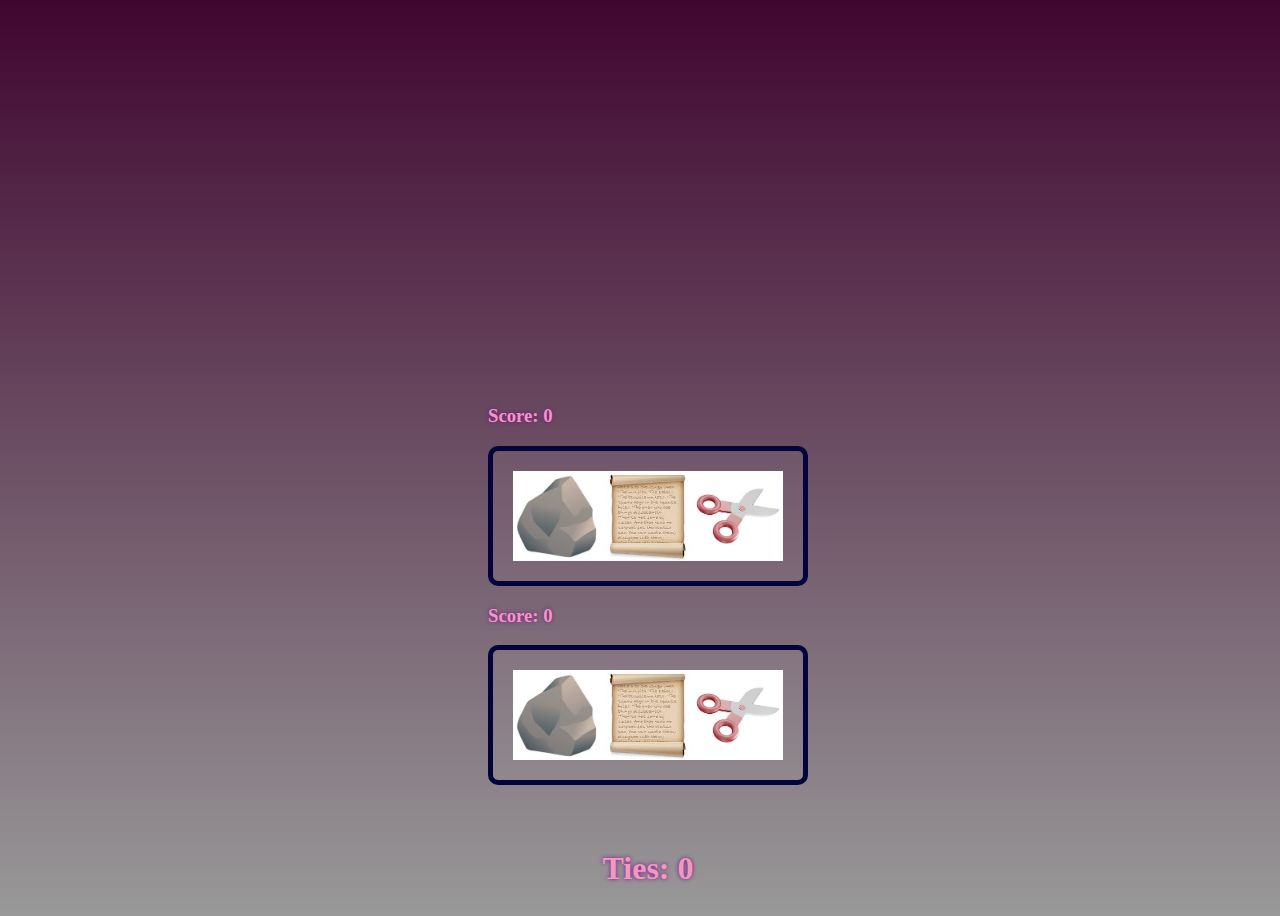
<file: index.html>
<!DOCTYPE html>
<html lang = "en">
	<head>
		<meta charset= "UTF-8" />
        <meta http-equiv="X-UA-Compatible" content="IE=edge" />
        <meta name="viewport" content="width=device-width, initial-scale=1.0" />
		<title>Rock Paper Scissors with UI</title>
        <script src="main.js" defer></script>
        <link rel="stylesheet" href="style.css" /> 
	</head>
    <body>
        <div class="score">
            <h1 class="ties">Ties: 0</h1>
        </div>
        <div class="winnerDiv">
            <h1 class="winner"></h1>
            <button class="reset" onclick="resetGame()">Play Again?</button>
        </div>
        <div class="playerSection">
            <h3 class="playerChoice"></h3>
            <h3 class="playerScore">Score: 0</h3>
            <div class="playerImgs">
                <img src="./images/rock.png" alt="Rock" class="pImg" id="rock">
                <img src="./images/paper.png" alt="Paper" class="pImg" id="paper">
                <img src="./images/scissors.png" alt="Scissors" class="pImg" id="scissors">
            </div>
        <div class="computerSection">
            <h3 class="computerChoice"></h3>
            <h3 class="computerScore">Score: 0</h3>
            <div class="computerImgs">
                <img src="./images/rock.png" alt="Rock" class="rock">
                <img src="./images/paper.png" alt="Paper" class="paper">
                <img src="./images/scissors.png" alt="Scissors" class="scissors">
            </div>    
        </div>
	</body>
    
</html>
</file>
<file: style.css>
body {
    display: flex;
    flex-direction: column-reverse;
    align-items: center;
    background: linear-gradient(#400630, rgba(104, 104, 104, 0.678));
    width: 100vw;
    height: 100vh;
    overflow-x: hidden;
    overflow-y: hidden;
    color: rgb(241, 152, 190);
    text-shadow: 0 0 4px rgb(124, 12, 149);
}

.choices {
    display: flex;
    width: 80vw;
    justify-content: space-around;
    margin-top: 200px;
    position: absolute;
    z-index: 1;
}

.playerImgs, 
.computerImgs {
    display: flex;
    width: auto;
    justify-content: space-between;
    background: rgba(255, 255, 255, 0.048);
    padding: 20px;
    border: solid rgb(2, 4, 59) 5px;
    border-radius: 10px;
    max-height: 90px;
}
img {
    width: 90px;
    height: 90px;
}
.pImg:hover {
    cursor: pointer;
    width: 110px;
    height: 110px;
}

.active {
    width: 110px;
    height: 110px;
}

.winner {
    width: 100%;
}

.reset {
    display: none;
    justify-content: center;
    align-items: center;
    width: 200px;
    height: 60px;
    background-color: rgba(17, 118, 241, 0.507);
    color: black;
    font-size: x-large;
    border: 1px solid black;
    border-radius: 5px;
}
.reset:hover {
    cursor: pointer;
}
.winnerDiv {
    display: flex;
    flex-direction: column;
    align-items: center;
}
</file>
